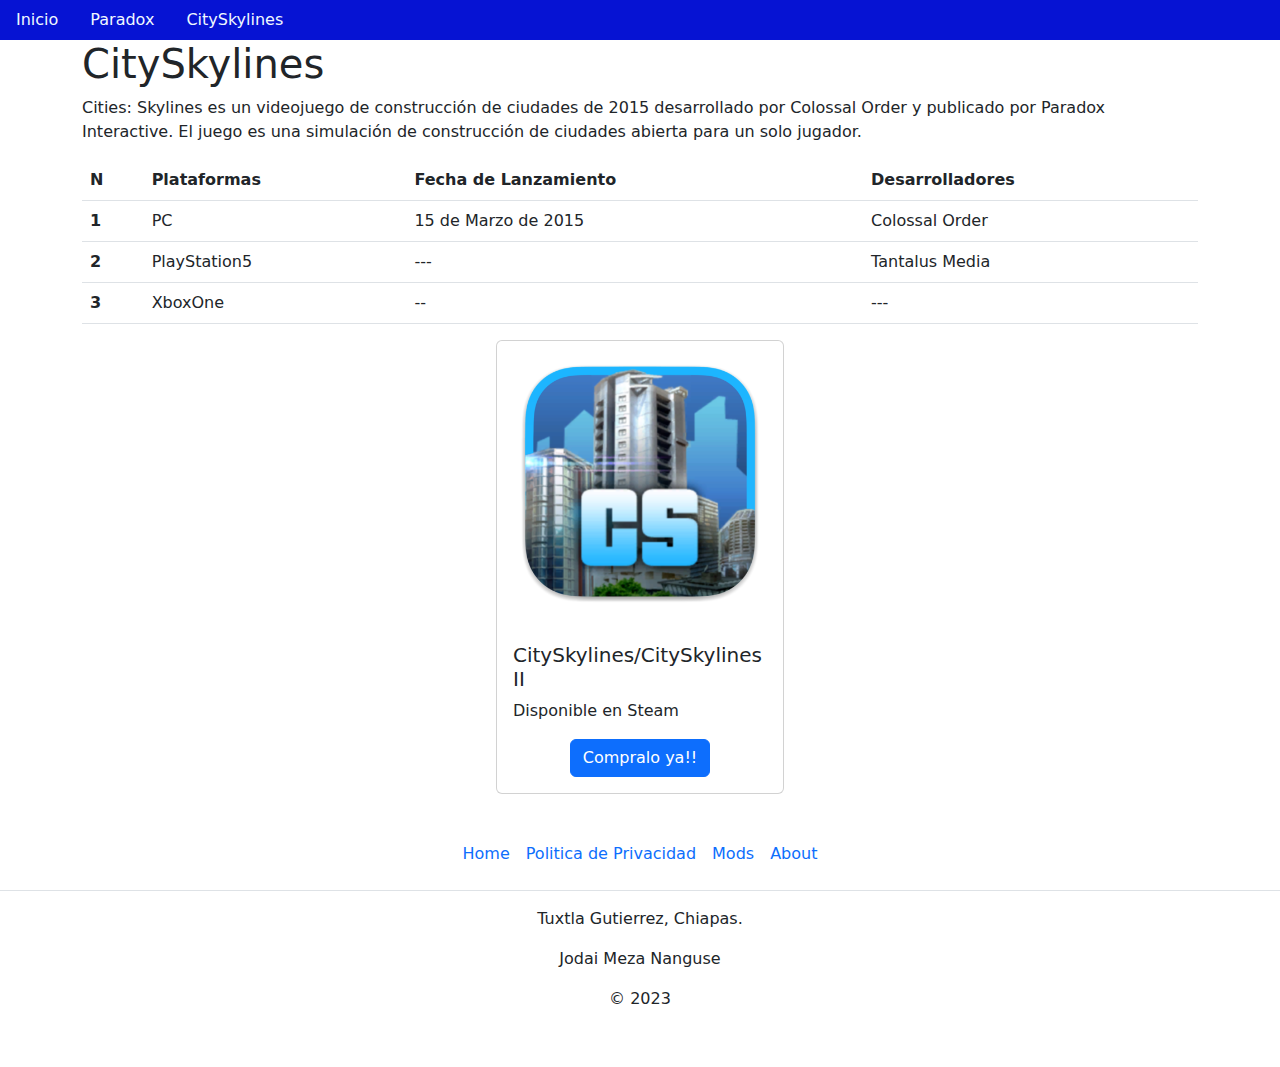
<file: PRACTICA.9/index.html>
<!DOCTYPE html>
<html lang="en">
<head>
    <meta charset="UTF-8">
    <meta name="viewport" content="width=device-width, initial-scale=1.0">
    <title>INICIO</title>
    <link rel="stylesheet" href="css/estilo.css">
    <link rel="stylesheet" type="text/css" href="bootstrap/css/bootstrap.min.css">
    <script type="text/javascript" src="js/js/bootstrap.min.js"></script>
</head>
<body>
    <header>
        <nav>
            <ul class="nav">
                <li class="nav-item">
                  <a class="nav-link active" href="index.html" style="color: aliceblue;">Inicio</a>
                </li>
                <li class="nav-item">
                  <a class="nav-link" href="https://www.paradoxinteractive.com/games/cities-skylines" style="color: aliceblue;">Paradox</a>
                </li>
                <li class="nav-item">
                  <a class="nav-link disabled" href="#" tabindex="-1" aria-disabled="true" style="color: aliceblue;">CitySkylines</a>
                </li>
              </ul>
        </nav>
    </header>
    <article>
        <div class="container">
            <h1>CitySkylines</h1>
            <p>Cities: Skylines es un videojuego de construcción de ciudades de 2015 desarrollado por Colossal Order y publicado por Paradox Interactive. El juego es una simulación de construcción de ciudades abierta para un solo jugador.</p>
            <table class="table">
                <thead>
                  <tr>
                    <th scope="col">N</th>
                    <th scope="col">Plataformas</th>
                    <th scope="col">Fecha de Lanzamiento</th>
                    <th scope="col">Desarrolladores</th>
                  </tr>
                </thead>
                <tbody>
                  <tr>
                    <th scope="row">1</th>
                    <td>PC</td>
                    <td>15 de Marzo de 2015</td>
                    <td>Colossal Order</td>
                    
                  </tr>
                  <tr>
                    <th scope="row">2</th>
                    <td>PlayStation5</td>
                    <td>---</td>
                    <td>Tantalus Media</td>
                    
                  </tr>
                  <tr>
                    <th scope="row">3</th>
                    <td>XboxOne</td>
                    <td>--</td>
                    <td>---</td>
                    
                  </tr>
                </tbody>
              </table>
              <div class="card" style="width: 18rem;">
                <img src="img/cs.png" class="card-img-top" alt="...">
                <div class="card-body">
                  <h5 class="card-title">CitySkylines/CitySkylines II</h5>
                  <p class="card-text">Disponible en Steam</p>
                  <center><a href="https://store.steampowered.com/app/255710/Cities_Skylines/" class="btn btn-primary">Compralo ya!!</a></center>
                </div>
              </div>
          </div>
    </article>
    <footer class="py-3 my-4">
        <ul class="nav justify-content-center border-bottom pb-3 mb-3">
          <li class="nav-item"><a href="index.html" class="nav-link px-2 text-body-secondary">Home</a></li>
          <li class="nav-item"><a href="#" class="nav-link px-2 text-body-secondary">Politica de Privacidad</a></li>
          <li class="nav-item"><a href="#" class="nav-link px-2 text-body-secondary">Mods</a></li>
          <li class="nav-item"><a href="about.html" class="nav-link px-2 text-body-secondary">About</a></li>
        </ul>
        <p class="text-center text-body-secondary">Tuxtla Gutierrez, Chiapas.</p>
        <p class="text-center text-body-secondary">Jodai Meza Nanguse</p>
        <p class="text-center text-body-secondary">© 2023</p>
      </footer>
</body>
</html>
</file>
<file: PRACTICA.9/css/estilo.css>
*
{
padding: 0;
margin: 0;
}
.card
{
    margin: 0 auto;
}
article
{
    background-color: rgb(255, 255, 255);
}
nav
{
    background-color:rgb(6, 19, 211);
}
</file>
